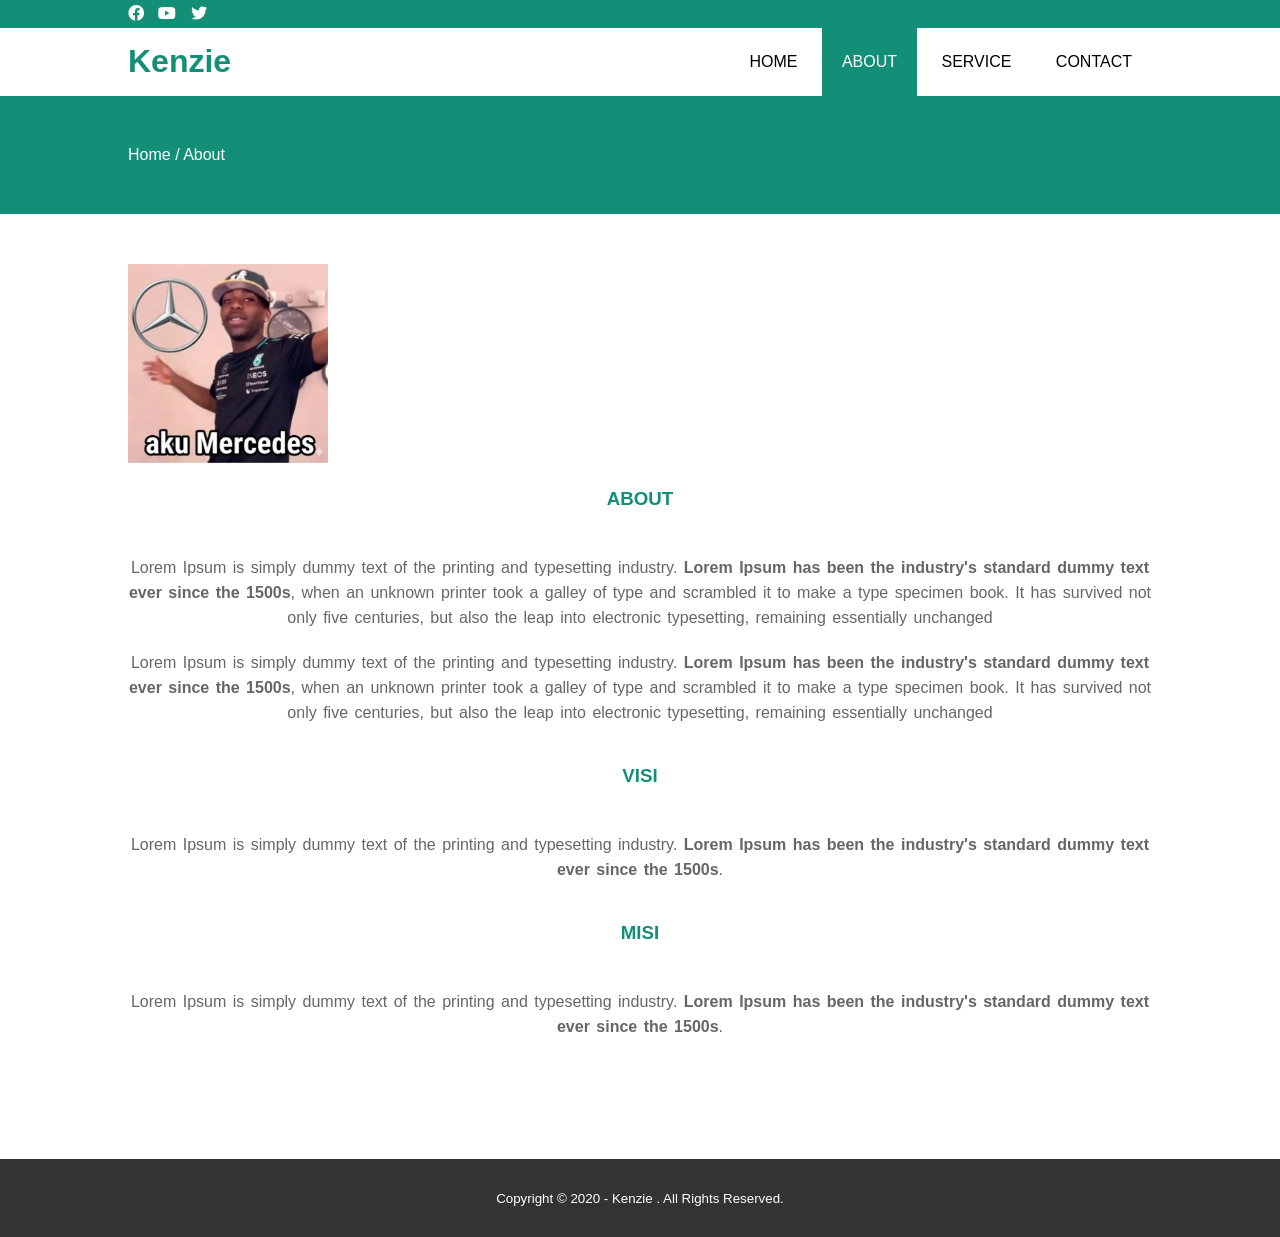
<file: about.html>
<!DOCTYPE html>
<html>
<head>
	<meta charset="utf-8">
	<meta name="viewport" content="width=device-width, initial-scale=1">
	<title>Kenzie Faiz</title>
	<link rel="stylesheet" type="text/css" href="CSS/style.css">
	<link rel="stylesheet" type="text/css" href="https://cdnjs.cloudflare.com/ajax/libs/font-awesome/5.13.0/css/all.min.css">
	<script src="https://code.jquery.com/jquery-3.5.1.min.js" integrity="sha256-9/aliU8dGd2tb6OSsuzixeV4y/faTqgFtohetphbbj0=" crossorigin="anonymous"></script>
</head>
<body>
	<!-- loader -->
	<div class="bg-loader">
		<div class="loader"></div>
	</div>

	<!-- header -->
	<div class="medsos">
		<div class="container">
			<ul>
				<li><a href="#"><i class="fab fa-facebook"></i></a></li>
				<li><a href="#"><i class="fab fa-youtube"></i></a></li>
				<li><a href="#"><i class="fab fa-twitter"></i></a></li>
			</ul>
		</div>
	</div>
	<header>
		<div class="container">
			<h1><a href="index.html">Kenzie </a></h1>
			<ul>
				<li><a href="profile bussines.html">HOME</a></li>
				<li class="active"><a href="about.html">ABOUT</a></li>
				<li><a href="service.html">SERVICE</a></li>
				<li><a href="contact.html">CONTACT</a></li>
			</ul>
		</div>
	</header>

	<!-- label -->
	<section class="label">
		<div class="container">
			<p>Home / About</p>
		</div>
	</section>

	<!-- about -->
	<section class="about">
		<div class="container">
			<img src="images/Mercesdes.jpg" width="200px" height="200px">
			<h3>ABOUT</h3>
			<p>Lorem Ipsum is simply dummy text of the printing and typesetting industry. <strong>Lorem Ipsum has been the industry's standard dummy text ever since the 1500s</strong>, when an unknown printer took a galley of type and scrambled it to make a type specimen book. It has survived not only five centuries, but also the leap into electronic typesetting, remaining essentially unchanged</p>
			<p>Lorem Ipsum is simply dummy text of the printing and typesetting industry. <strong>Lorem Ipsum has been the industry's standard dummy text ever since the 1500s</strong>, when an unknown printer took a galley of type and scrambled it to make a type specimen book. It has survived not only five centuries, but also the leap into electronic typesetting, remaining essentially unchanged</p>
			<h3>VISI</h3>
			<p>Lorem Ipsum is simply dummy text of the printing and typesetting industry. <strong>Lorem Ipsum has been the industry's standard dummy text ever since the 1500s</strong>.</p>
			<h3>MISI</h3>
			<p>Lorem Ipsum is simply dummy text of the printing and typesetting industry. <strong>Lorem Ipsum has been the industry's standard dummy text ever since the 1500s</strong>.</p>
		</div>
	</section>

	<!-- footer -->
	<footer>
		<div class="container">
			<small>Copyright &copy; 2020 - Kenzie . All Rights Reserved.</small>
		</div>
	</footer>


	<script type="text/javascript">
		$(document).ready(function(){
			$(".bg-loader").hide();
		})
	</script>
</body>
</html>
</file>
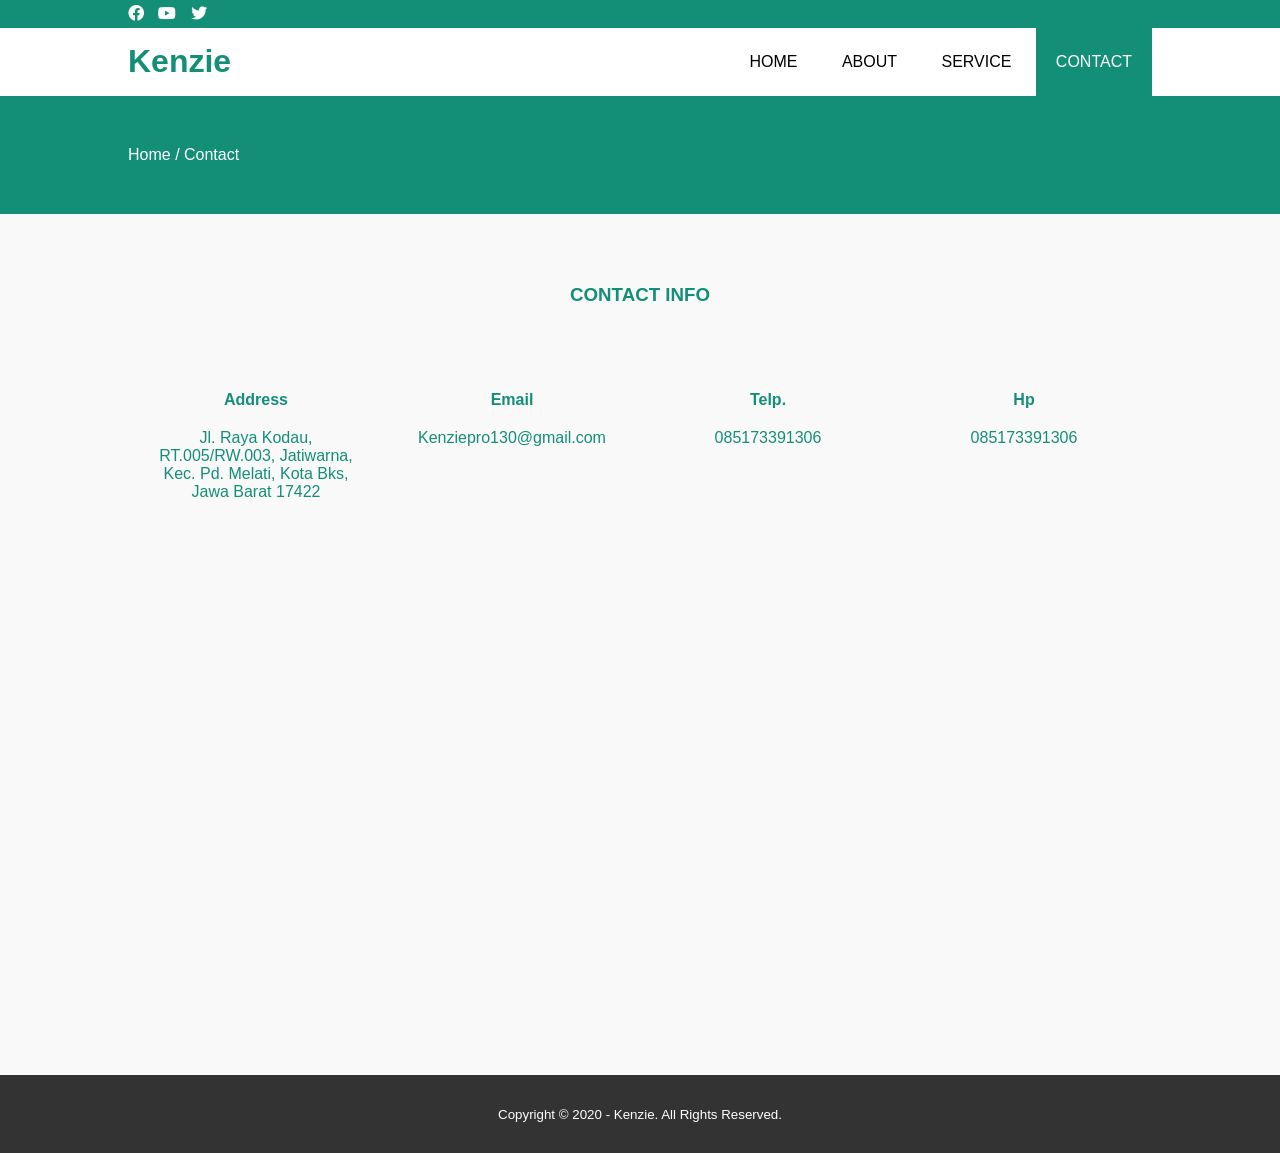
<file: contact.html>
<!DOCTYPE html>
<html>
<head>
	<meta charset="utf-8">
	<meta name="viewport" content="width=device-width, initial-scale=1">
	<title>Kenzie Faiz</title>
	<link rel="stylesheet" type="text/css" href="CSS/style.css">
	<link rel="stylesheet" type="text/css" href="https://cdnjs.cloudflare.com/ajax/libs/font-awesome/5.13.0/css/all.min.css">
	<script src="https://code.jquery.com/jquery-3.5.1.min.js" integrity="sha256-9/aliU8dGd2tb6OSsuzixeV4y/faTqgFtohetphbbj0=" crossorigin="anonymous"></script>
</head>
<body>
	<!-- loader -->
	<div class="bg-loader">
		<div class="loader"></div>
	</div>

	<!-- header -->
	<div class="medsos">
		<div class="container">
			<ul>
				<li><a href="#"><i class="fab fa-facebook"></i></a></li>
				<li><a href="#"><i class="fab fa-youtube"></i></a></li>
				<li><a href="#"><i class="fab fa-twitter"></i></a></li>
			</ul>
		</div>
	</div>
	<header>
		<div class="container">
			<h1><a href="index.html">Kenzie</a></h1>
			<ul>
				<li><a href="profile bussines.html">HOME</a></li>
				<li><a href="about.html">ABOUT</a></li>
				<li><a href="service.html">SERVICE</a></li>
				<li class="active"><a href="contact.html">CONTACT</a></li>
			</ul>
		</div>
	</header>

	<!-- label -->
	<section class="label">
		<div class="container">
			<p>Home / Contact</p>
		</div>
	</section>

	<!-- service -->
	<section class="service">
		<div class="container">
			<h3>CONTACT INFO</h3>
			<div class="box">
				<div class="col-4">
					<h4>Address</h4>
					<p>Jl. Raya Kodau, RT.005/RW.003, Jatiwarna, Kec. Pd. Melati, Kota Bks, Jawa Barat 17422</p>
				</div>
				<div class="col-4">
					<h4>Email</h4>
					<p>Kenziepro130@gmail.com</p>
				</div>
				<div class="col-4">
					<h4>Telp.</h4>
					<p>085173391306</p>
				</div>
				<div class="col-4">
					<h4>Hp</h4>
					<p>085173391306</p>
				</div>
			</div>
			<iframe src="https://www.google.com/maps?q=Premier+Estate+2,+Bekasi&output=embed" width="100%" height="450" frameborder="0" style="border:0;" allowfullscreen="" aria-hidden="false" tabindex="0"></iframe>
		</div>
	</section>

	<!-- footer -->
	<footer>
		<div class="container">
			<small>Copyright &copy; 2020 - Kenzie. All Rights Reserved.</small>
		</div>
	</footer>


	<script type="text/javascript">
		$(document).ready(function(){
			$(".bg-loader").hide();
		})
	</script>
</body>
</html>
</file>
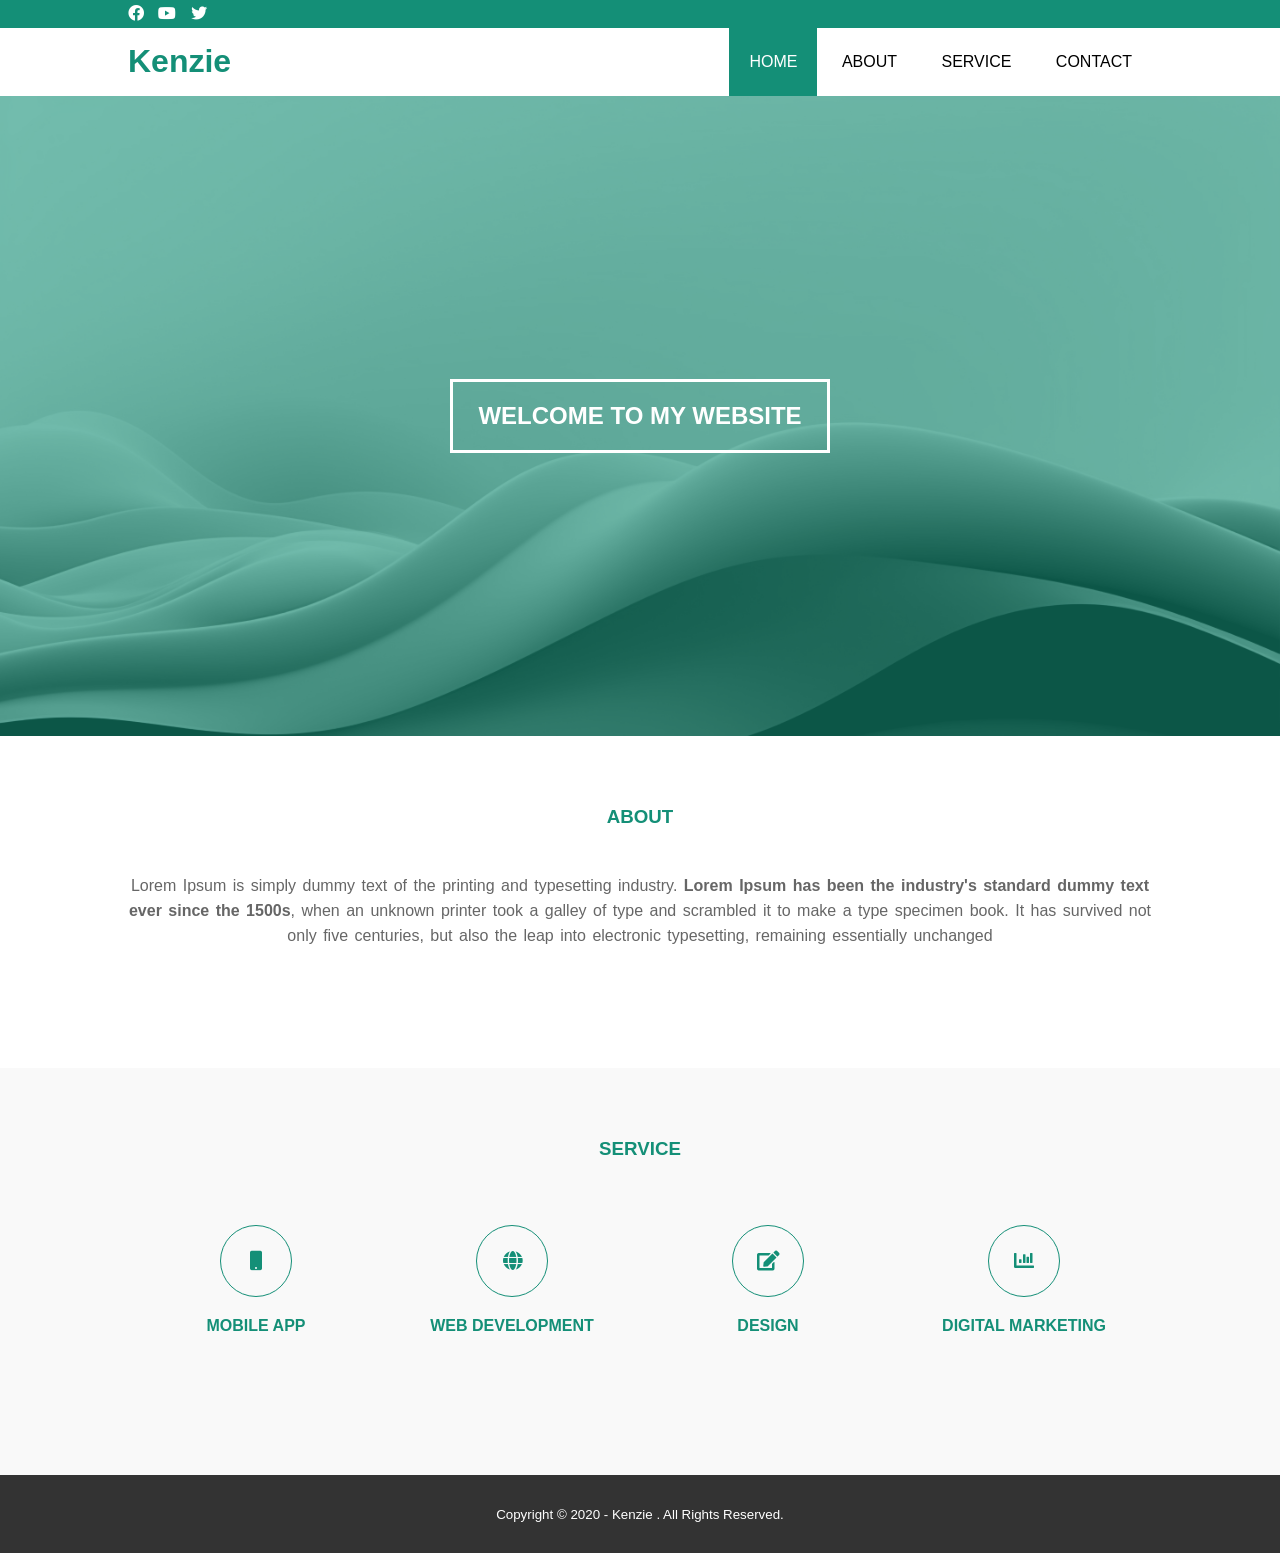
<file: profile bussines.html>
<!DOCTYPE html>
<html>
<head>
	<meta charset="utf-8">
	<meta name="viewport" content="width=device-width, initial-scale=1">
	<title>Kenzie Faiz</title>
	<link rel="stylesheet" type="text/css" href="CSS/style.css">
	<link rel="stylesheet" type="text/css" href="https://cdnjs.cloudflare.com/ajax/libs/font-awesome/5.13.0/css/all.min.css">
	<script src="https://code.jquery.com/jquery-3.5.1.min.js" integrity="sha256-9/aliU8dGd2tb6OSsuzixeV4y/faTqgFtohetphbbj0=" crossorigin="anonymous"></script>
</head>
<body>
	<!-- loader -->
	<div class="bg-loader">
		<div class="loader"></div>
	</div>

	<!-- header -->
	<div class="medsos">
		<div class="container">
			<ul>
				<li><a href="#"><i class="fab fa-facebook"></i></a></li>
				<li><a href="https://www.youtube.com/#!:"><i class="fab fa-youtube"></i></a></li>
				<li><a href="#"><i class="fab fa-twitter"></i></a></li>
			</ul>
		</div>
	</div>
	<header>
		<div class="container">
			<h1><a href="index.html">Kenzie</a></h1>
			<ul>
				<li class="active"><a href="profile bussines.html">HOME</a></li>
				<li><a href="about.html">ABOUT</a></li>
				<li><a href="service.html">SERVICE</a></li>
				<li><a href="contact.html">CONTACT</a></li>
			</ul>
		</div>
	</header>

	<!-- banner -->
	<section class="banner">
		<h2>WELCOME TO MY WEBSITE</h2>
	</section>

	<!-- about -->
	<section class="about">
		<div class="container">
			<h3>ABOUT</h3>
			<p>Lorem Ipsum is simply dummy text of the printing and typesetting industry. <strong>Lorem Ipsum has been the industry's standard dummy text ever since the 1500s</strong>, when an unknown printer took a galley of type and scrambled it to make a type specimen book. It has survived not only five centuries, but also the leap into electronic typesetting, remaining essentially unchanged</p>
		</div>
	</section>

	<!-- service -->
	<section class="service">
		<div class="container">
			<h3>SERVICE</h3>
			<div class="box">
				<div class="col-4">
					<div class="icon"><i class="fas fa-mobile"></i></div>
					<h4>MOBILE APP</h4>
				</div>
				<div class="col-4">
					<div class="icon"><i class="fas fa-globe"></i></div>
					<h4>WEB DEVELOPMENT</h4>
				</div>
				<div class="col-4">
					<div class="icon"><i class="fas fa-edit"></i></div>
					<h4>DESIGN</h4>
				</div>
				<div class="col-4">
					<div class="icon"><i class="fas fa-chart-bar"></i></div>
					<h4>DIGITAL MARKETING</h4>
				</div>
			</div>
		</div>
	</section>

	<!-- footer -->
	<footer>
		<div class="container">
			<small>Copyright &copy; 2020 - Kenzie . All Rights Reserved.</small>
		</div>
	</footer>


	<script type="text/javascript">
		$(document).ready(function(){
			$(".bg-loader").hide();
		})
	</script>
</body>
</html>
</file>
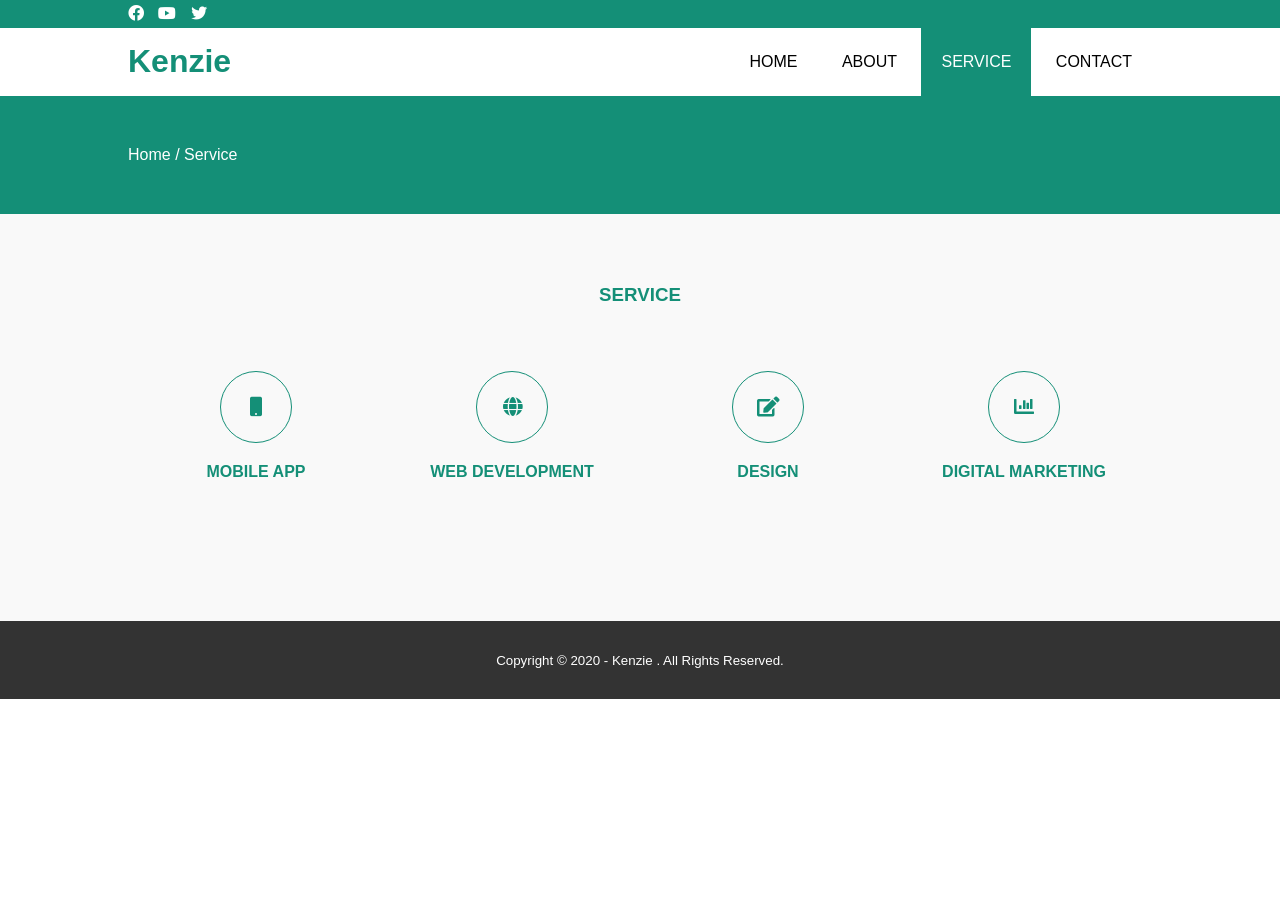
<file: service.html>
<!DOCTYPE html>
<html>
<head>
	<meta charset="utf-8">
	<meta name="viewport" content="width=device-width, initial-scale=1">
	<title>Dzulfikar Nurfikri</title>
	<link rel="stylesheet" type="text/css" href="CSS/style.css">
	<link rel="stylesheet" type="text/css" href="https://cdnjs.cloudflare.com/ajax/libs/font-awesome/5.13.0/css/all.min.css">
	<script src="https://code.jquery.com/jquery-3.5.1.min.js" integrity="sha256-9/aliU8dGd2tb6OSsuzixeV4y/faTqgFtohetphbbj0=" crossorigin="anonymous"></script>
</head>
<body>
	<!-- loader -->
	<div class="bg-loader">
		<div class="loader"></div>
	</div>

	<!-- header -->
	<div class="medsos">
		<div class="container">
			<ul>
				<li><a href="#"><i class="fab fa-facebook"></i></a></li>
				<li><a href="#"><i class="fab fa-youtube"></i></a></li>
				<li><a href="#"><i class="fab fa-twitter"></i></a></li>
			</ul>
		</div>
	</div>
	<header>
		<div class="container">
			<h1><a href="index.html">Kenzie </a></h1>
			<ul>
				<li><a href="profile bussines.html">HOME</a></li>
				<li><a href="about.html">ABOUT</a></li>
				<li class="active"><a href="service.html">SERVICE</a></li>
				<li><a href="contact.html">CONTACT</a></li>
			</ul>
		</div>
	</header>

	<!-- label -->
	<section class="label">
		<div class="container">
			<p>Home / Service</p>
		</div>
	</section>

	<!-- service -->
	<section class="service">
		<div class="container">
			<h3>SERVICE</h3>
			<div class="box">
				<div class="col-4">
					<div class="icon"><i class="fas fa-mobile"></i></div>
					<h4>MOBILE APP</h4>
				</div>
				<div class="col-4">
					<div class="icon"><i class="fas fa-globe"></i></div>
					<h4>WEB DEVELOPMENT</h4>
				</div>
				<div class="col-4">
					<div class="icon"><i class="fas fa-edit"></i></div>
					<h4>DESIGN</h4>
				</div>
				<div class="col-4">
					<div class="icon"><i class="fas fa-chart-bar"></i></div>
					<h4>DIGITAL MARKETING</h4>
				</div>
			</div>
		</div>
	</section>

	<!-- footer -->
	<footer>
		<div class="container">
			<small>Copyright &copy; 2020 - Kenzie . All Rights Reserved.</small>
		</div>
	</footer>


	<script type="text/javascript">
		$(document).ready(function(){
			$(".bg-loader").hide();
		})
	</script>
</body>
</html>
</file>
<file: CSS/style.css>
* {
	padding:0;
	margin:0;
	font-family: sans-serif;
}
a {
	color: inherit;
	text-decoration: none;
}
.medsos {
	padding:5px 0;
	background-color: #148F77;
}
.medsos ul li {
	display: inline-block;
	color: #fff;
	margin-right: 10px;
}
.container {
	width:80%;
	margin:0 auto;
}
.container:after {
	content:'';
	display: block;
	clear: both;
}
header h1 {
	float: left;
	padding:15px 0;
	color: #148F77;
}
header ul {
	float: right;
}
header ul li {
	display: inline-block;
}
header ul li a {
	padding:25px 20px;
	display: inline-block;
}
header ul li a:hover {
	background-color: #148F77;
	color: #fff;
}
.active {
	background-color: #148F77;
	color: #fff;
}
.banner {
	height: 60vh;
	background-image: url('../images/wavy-black-white-background.jpg');
	background-size: cover;
	position: relative;
	display: flex;
	justify-content: center;
	align-items: center;
}
.banner:after {
	content:'';
	display: block;
	position: absolute;
	top: 0;
	left: 0;
	right: 0;
	bottom: 0;
	background-color: rgba(20, 143, 119, .6);
}
.banner h2 {
	color: #fff;
	z-index: 1;
	padding: 20px 25px;
	border:3px solid #fff;
}
section {
	padding:50px 0;
}
section h3 {
	text-align: center;
	padding:20px 0;
	color: #148F77;
	margin-bottom: 25px;
}
.about,
.service {
	padding-bottom: 100px;
}
.about p {
	color: #666;
	word-spacing: 2px;
	line-height: 25px;
	margin-bottom: 20px;
	text-align: center;
}
.service {
	background-color: #f9f9f9;
}
.box {
	color: #148F77;
}
.box:after {
	content: '';
	display: block;
	clear: both;
}
.box .col-4 {
	width:25%;
	padding:20px;
	box-sizing: border-box;
	text-align: center;
	float: left;
}
.icon {
	width:70px;
	height:70px;
	border:1px solid;
	border-radius: 50%;
	text-align: center;
	line-height: 70px;
	font-size: 20px;
	margin:0 auto;
}
.box .col-4 h4 {
	margin:20px 0;
}
footer {
	padding:30px 0;
	background-color: #333;
	color: #fff;
	text-align: center;
}
.bg-loader {
	background-color: #eee;
	position: fixed;
	top: 0;
	left: 0;
	right: 0;
	bottom: 0;
	z-index: 9999;
	display: flex;
	justify-content: center;
	align-items: center;
}
.bg-loader .loader {
	width:100px;
	height: 100px;
	border:3px solid #fff;
	border-radius: 50%;
	border-top-color: #148F77;
	border-right-color: #148F77;
	border-bottom-color: #148F77;
	animation: puterin .8s linear infinite;
}
.label {
	background-color: #148F77;
	color: #fff;
}
@keyframes puterin {
	100% {
		transform: rotate(360deg);
	}
}
@media screen and (max-width: 768px){
	.container {
		width:90%;
	}
	header h1 {
		text-align: center;
		float: none;
	}
	header ul {
		text-align: center;
		float: none;
	}
	.box .col-4 {
		width:100%;
		float: none;
		margin-bottom: 20px;
	}
}
</file>
